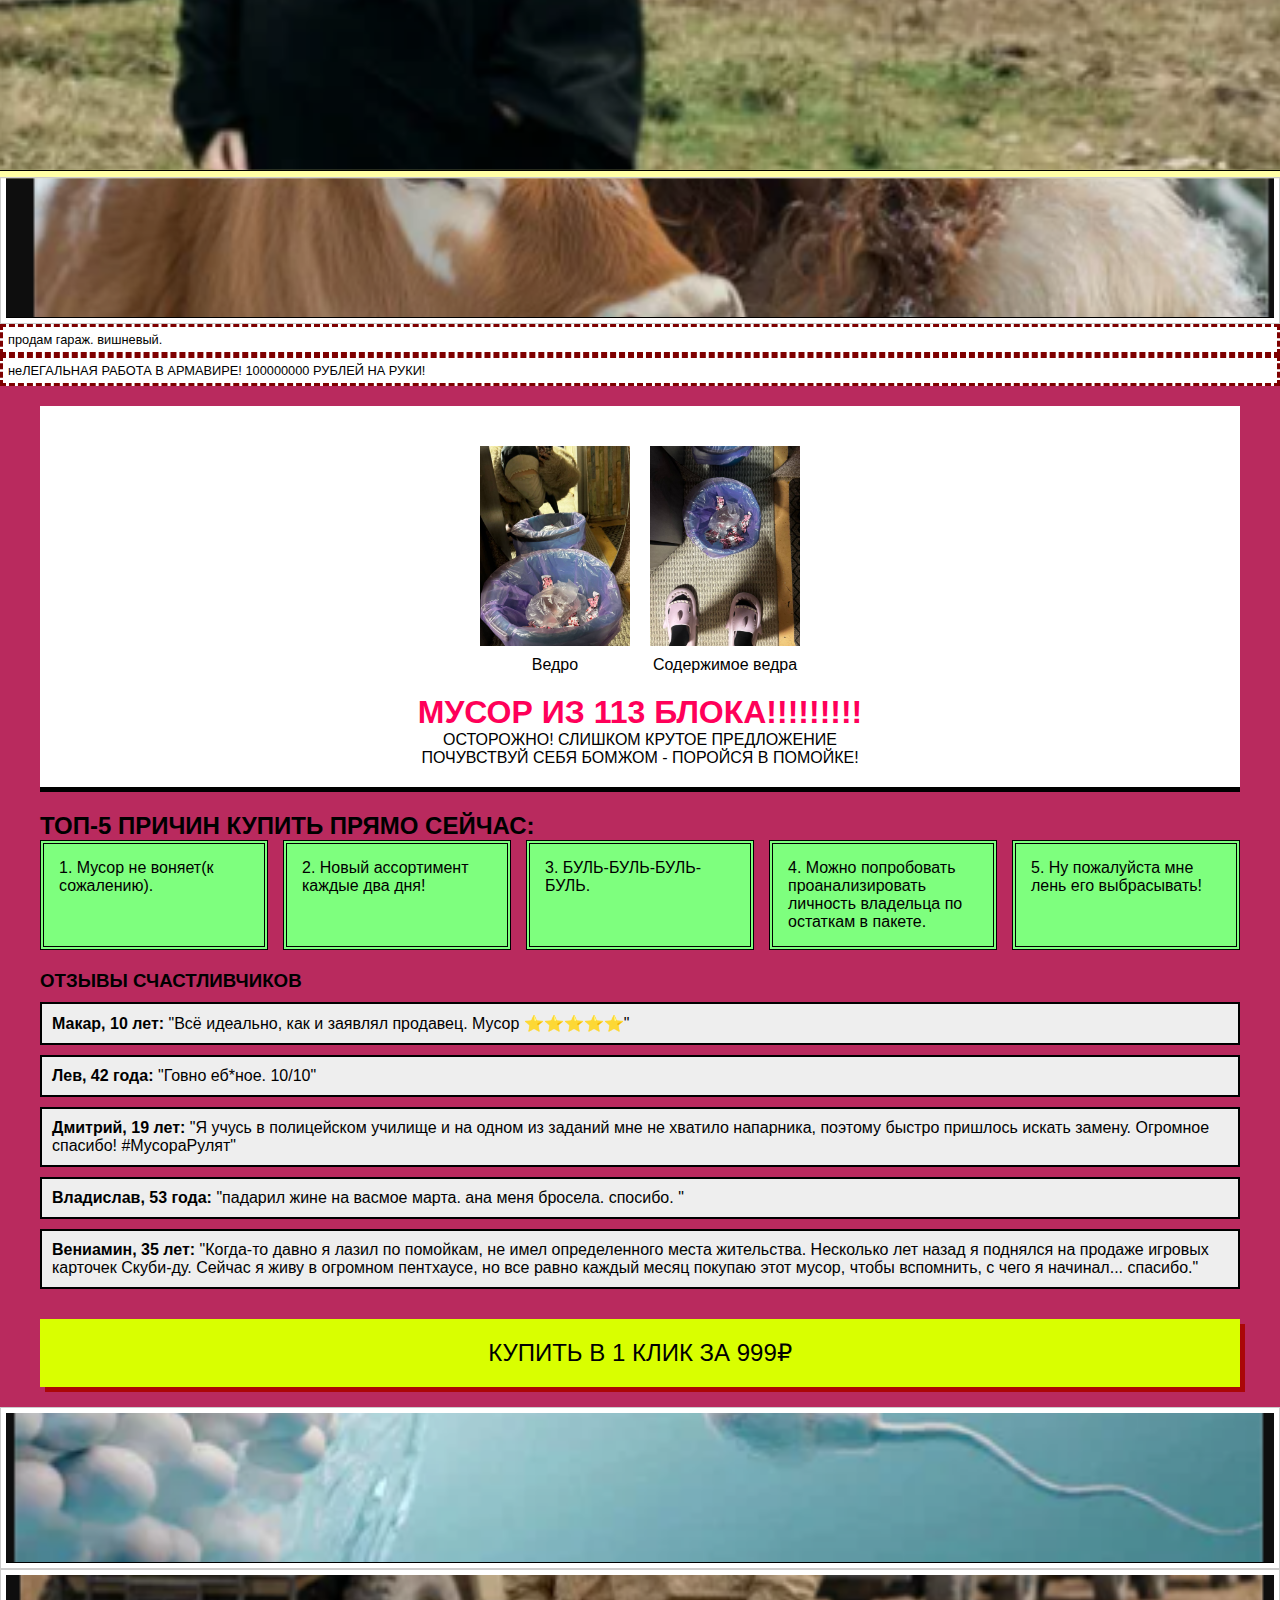
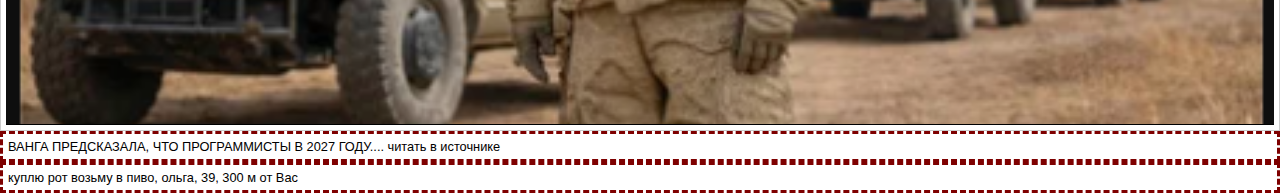
<file: laba 2/index.html>
<!DOCTYPE html>
<html lang="ru">
<head>
    <meta charset="UTF-8">
    <meta name="viewport" content="width=device-width, initial-scale=1.0">
    <title>КУПИ МУСОР ИЛИ ПОЖАЛЕЕШЬ!!!</title>
    <link rel="stylesheet" href="index.css">
</head>

<body>
    <div class="grid-container">
        <aside class="ads left-ad">
            <div class="ad-item">
                <img src="img3.png" alt="Ad 1">
            </div>
            <div class="ad-item">
                <img src="img4.png" alt="Ad 2">
            </div>
            <div class="fake-ad">продам гараж. вишневый.</div>
            <div class="fake-ad">неЛЕГАЛЬНАЯ РАБОТА В АРМАВИРЕ! 100000000 РУБЛЕЙ НА РУКИ! </div>
        </aside>

        <main class="main-content">
            <header>
                <section class="product-gallery">
                    <div class="product-card">
                        <img src="img1.jpg" alt="Ведро">
                        <p>Ведро</p>
                    </div>
                    <div class="product-card">
                        <img src="img2.jpg" alt="Ведро">
                        <p>Содержимое ведра</p>
                    </div>
                </section>
                
                <h1 class="blink">МУСОР ИЗ 113 БЛОКА!!!!!!!!!</h1>
                <p class="slogan">ОСТОРОЖНО! СЛИШКОМ КРУТОЕ ПРЕДЛОЖЕНИЕ</p>
                <p class="slogan">ПОЧУВСТВУЙ СЕБЯ БОМЖОМ - ПОРОЙСЯ В ПОМОЙКЕ!</p>
            </header>

            <section class="top-reasons">
                <h2>ТОП-5 ПРИЧИН КУПИТЬ ПРЯМО СЕЙЧАС:</h2>
                <div class="reasons-flex">
                    <div class="reason-card">1. Мусор не воняет(к сожалению).</div>
                    <div class="reason-card">2. Новый ассортимент каждые два дня!</div>
                    <div class="reason-card">3. БУЛЬ-БУЛЬ-БУЛЬ-БУЛЬ.</div>
                    <div class="reason-card">4. Можно попробовать проанализировать личность владельца по остаткам в пакете.</div>
                    <div class="reason-card">5. Ну пожалуйста мне лень его выбрасывать!</div>
                </div>
            </section>

            <section class="reviews">
                <h3>ОТЗЫВЫ СЧАСТЛИВЧИКОВ</h3>
                <div class="review">
                    <strong>Макар, 10 лет:</strong> "Всё идеально, как и заявлял продавец. Мусор ⭐️⭐️⭐️⭐️⭐️"
                </div>
                <div class="review">
                    <strong>Лев, 42 года:</strong> "Говно еб*ное. 10/10"
                </div>
                <div class="review">
                    <strong>Дмитрий, 19 лет:</strong> "Я учусь в полицейском училище и на одном из заданий мне не хватило напарника, поэтому быстро пришлось искать замену. Огромное спасибо! #МусораРулят"
                </div>
                <div class="review">
                    <strong>Владислав, 53 года:</strong> "падарил жине на васмое марта. ана меня бросела. спосибо. "
                </div>
                <div class="review">
                    <strong>Вениамин, 35 лет:</strong> "Когда-то давно я лазил по помойкам, не имел определенного места жительства. Несколько лет назад я поднялся на продаже игровых карточек Скуби-ду. Сейчас я живу в огромном пентхаусе, но все равно каждый месяц покупаю этот мусор, чтобы вспомнить, с чего я начинал... спасибо."
                </div>
            </section>

            <button class="buy-btn">КУПИТЬ В 1 КЛИК ЗА 999₽</button>
        </main>

        <aside class="ads right-ad">
            <div class="ad-item">
                <img src="img5.png" alt="Ad 3">
            </div>
            <div class="ad-item">
                <img src="img6.png" alt="Ad 4">
            </div>
            <div class="fake-ad">ВАНГА ПРЕДСКАЗАЛА, ЧТО ПРОГРАММИСТЫ В 2027 ГОДУ.... читать в источнике</div>
            <div class="fake-ad">куплю рот возьму в пиво, ольга, 39, 300 м от Вас</div>
        </aside>

    </div>
</body>
</html>
</file>
<file: laba 2/index.css>
* {
    margin: 0;
    padding: 0;
    box-sizing: border-box;
}

body {
    font-family: "Comic Sans MS", cursive, sans-serif;
    background-color: #b92a5e;
    color: #000;
    overflow-x: hidden;
    display: flex;
    flex-direction: column;
    min-height: 100vh;
}


header {
    background: #fff;
    padding: 20px;
    text-align: center;
    border-bottom: 5px solid #000;
}


main.main-content {
    display: flex;
    flex-direction: column;
    gap: 20px;
    max-width: 1200px;
    margin: 20px auto;
    background: transparent;
    flex: 1; 
}


.central-column {
    padding: 20px;
    text-align: center;
    background: #fff;
    border: 5px solid #000;
}


.ads.banner-ads {
    display: flex;
    flex-direction: row;
    flex-wrap: wrap;
    justify-content: center;
    align-items: center;
    background: #ff5694;
    padding: 15px;
    gap: 15px;
    border: 5px dashed #9d0202;
    width: 100%;
}

.banner-ads .ad-item, 
.banner-ads .fake-ad {
    flex: 1 1 200px; 
    max-width: 250px;
    text-align: center;
}


footer {
    background: #000;
    color: #fff;
    text-align: center;
    padding: 15px;
    font-size: 0.8rem;
    width: 100%;
}


.ad-item {
    display: flex;
    flex-direction: column;
    background: #fff;
    border: 1px solid #ccc;
    padding: 5px;
    cursor: pointer;
    transition: transform 0.2s;
}

.ad-item:hover {
    transform: scale(1.2);
    background: #ffffa5;
    z-index: 10;
}

.ad-item img {
    width: 100%;
    height: 150px; 
    object-fit: cover;
    border-bottom: 1px solid #000;
}

.fake-ad {
    border: 3px dashed #7e0000;
    padding: 5px;
    font-size: 0.8rem;
    background: #fff;
}

.product-gallery {
    display: flex;
    flex-direction: row;
    justify-content: center;
    align-items: center;
    gap: 20px;
    padding: 20px 0;
    flex-wrap: wrap;
}

.product-card img {
    width: 100%;       
    height: 200px;     
    object-fit: cover; 
    display: block;
    margin-bottom: 10px;
}

.blink {
    animation: blinker 0.5s linear infinite;
    color: #ff0059;
    font-size: 2rem;
}

@keyframes blinker {
    50% { opacity: 0; }
}

.reasons-flex {
    display: flex;
    flex-wrap: wrap;
    justify-content: center;
    gap: 15px;
}

.reason-card {
    flex: 1 1 150px;
    background: #7eff7e;
    padding: 15px;
    border: 4px double #000;
}

.buy-btn {
    background: #d9ff00;
    padding: 20px;
    font-size: 1.5rem;
    border: none;
    box-shadow: 5px 5px 0 #ab0707;
    cursor: pointer;
    width: 100%;
}


@media (max-width: 768px) {
    .central-column {
        border-left: none;
        border-right: none;
    }

    .blink {
        font-size: 1.4rem;
    }

    .slogan {
        font-size: 0.9rem;
    }

    .reason-card {
        flex: 1 1 100%;
    }

    .buy-btn {
        font-size: 1rem;
        padding: 15px;
    }

    .banner-ads {
        padding: 10px;
    }
    
    .banner-ads .ad-item, 
    .banner-ads .fake-ad {
        flex: 1 1 45%;
        max-width: none;
    }
}


#theme-btn {
    position: fixed;
    bottom: 20px;
    right: 20px;
    background: #000;
    color: #fff;
    border: 3px dashed #fff;
    padding: 15px;
    font-family: inherit;
    font-size: 1rem;
    cursor: pointer;
    z-index: 1000;
    transition: 0.3s;
}

#theme-btn:hover {
    background: #fff;
    color: #000;
    border-color: #000;
}

.review {
    background: #eee;
    margin: 10px 0;
    padding: 10px;
    border: 2px solid #000;
    text-align: left;
}

.review-img {
    max-width: 100%;
    height: 150px;
    object-fit: cover;
    display: block;
    margin-top: 10px;
    border: 2px solid #b92a5e;
}

.review-form {
    background: #ffd1dc;
    padding: 15px;
    margin-top: 20px;
    border: 4px dotted #000;
    display: flex;
    flex-direction: column;
    gap: 10px;
}

.review-form input, .review-form textarea {
    width: 100%;
    padding: 10px;
    border: 2px solid #000;
    font-family: inherit;
}

.submit-btn {
    background: #ff5694;
    color: #fff;
    font-weight: bold;
    border: 2px solid #000;
    padding: 10px;
    cursor: pointer;
}

.submit-btn:hover {
    background: #000;
}


body.dark-mode {
    background-color: #1a0610;
    color: #fff;
}

body.dark-mode header,
body.dark-mode main.main-content,
body.dark-mode .ad-item,
body.dark-mode .fake-ad,
body.dark-mode .review,
body.dark-mode .review-form {
    background: #222;
    color: #fff;
    border-color: #fff;
}

body.dark-mode .central-column {
    border-color: #fff;
}

body.dark-mode .ads {
    background: #3a1322;
    border-color: #fff;
}

body.dark-mode .reason-card {
    background: #004d00;
    color: #fff;
    border-color: #fff;
}

body.dark-mode .buy-btn,
body.dark-mode .submit-btn {
    background: #444;
    color: #00ff00;
    box-shadow: 5px 5px 0 #fff;
    border-color: #fff;
}

body.dark-mode footer {
    background: #fff;
    color: #000;
}

body.dark-mode .review-form input,
body.dark-mode .review-form textarea {
    background: #111;
    color: #fff;
    border-color: #fff;
}
</file>
